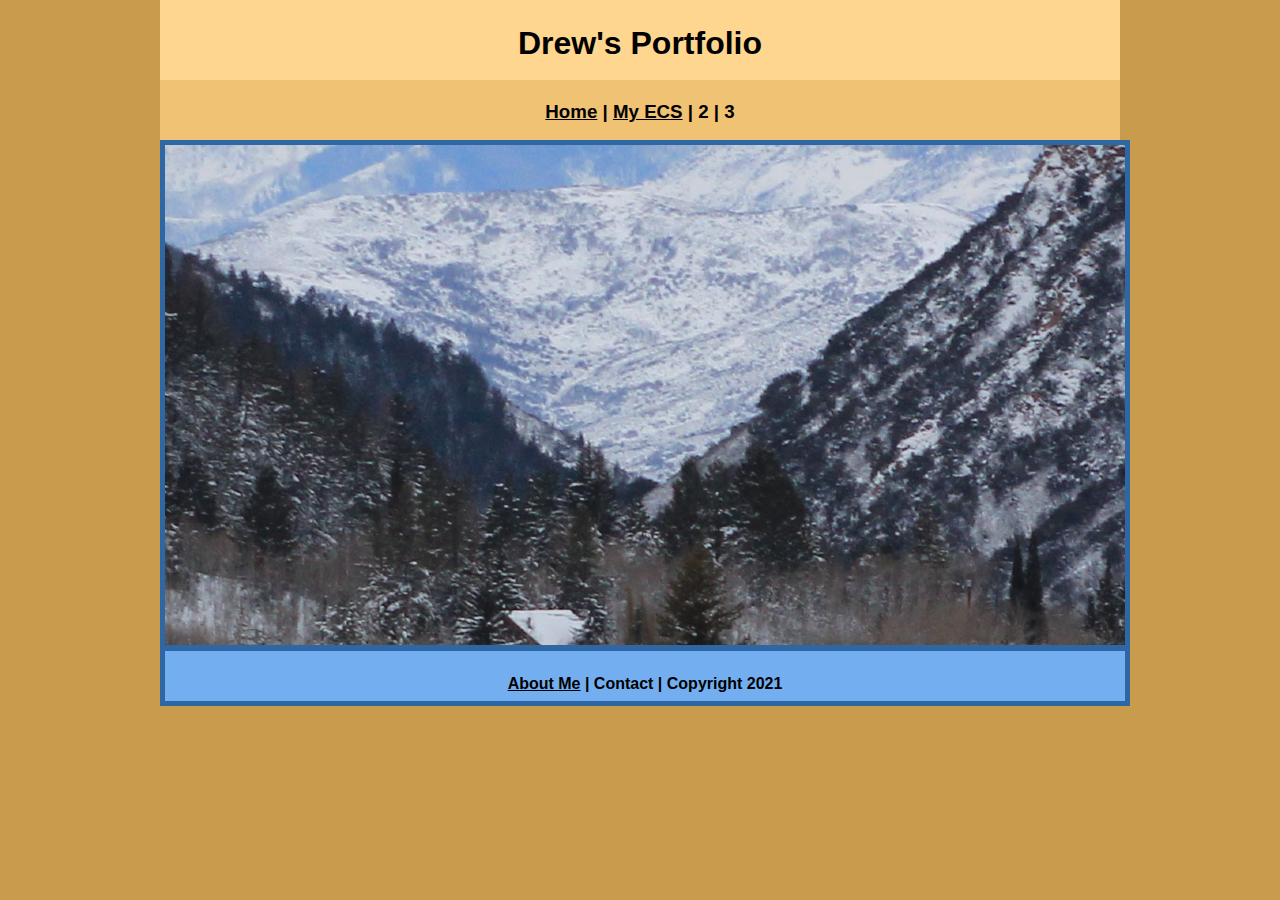
<file: index.html>
<!DOCTYPE html>
<html class="homePage">
<head>
	<!-- This is a comment! Text here will be ignored by the browser. -->
	<meta charset="UTF-8">
	<title>Drew'S Portfolio</title>
	<link href="myCSS.css" rel="stylesheet" type="text/css">
</head>
<body>
<div class="container">
  <div class="header">
  	<h1>Drew's Portfolio</h1>
  </div>
  <div class="nav">
    <h3><a href="index.html">Home</a> | <a href="ecs/index.html">My ECS</a> | 2 | 3</h3>
  </div>
  <div class="content">
	  <img src="images/welcome.jpg" alt="Welcome" width="960" height="500">
  <div class="footer">
    <h4><a href="aboutme.html">About Me</a> | Contact | Copyright 2021</h4>
  </div>
</div>
</body>
</html>
</file>
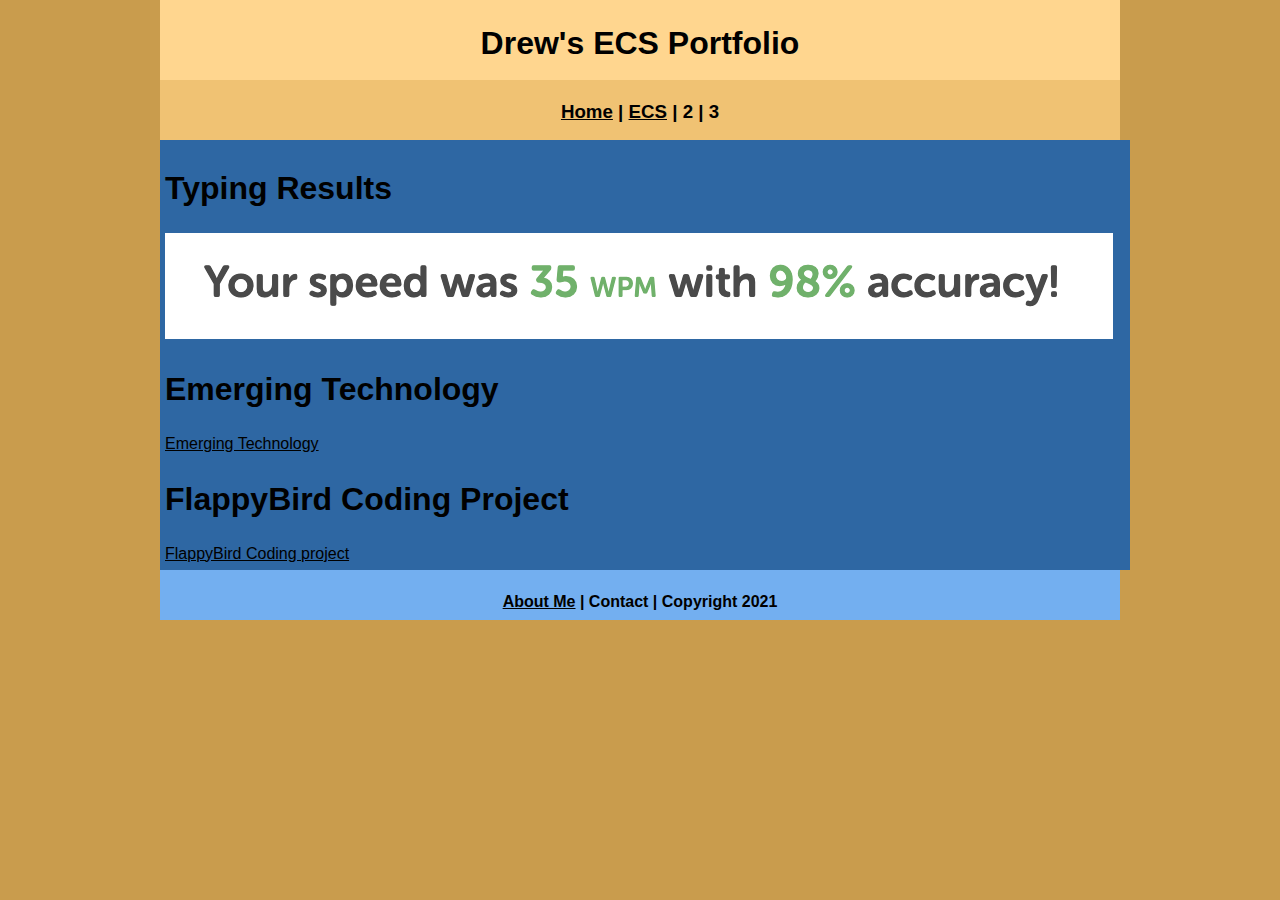
<file: ecs/index.html>
<!DOCTYPE html>
<html class="homePage">
<head>
	<!-- This is a comment! Text here will be ignored by the browser. -->
	<meta charset="UTF-8">
	<title>My ECS Portfolio</title>
	<link href="../myCSS.css" rel="stylesheet" type="text/css">
</head>
<body>
<div class="container">
  <div class="header">
  	<h1>Drew's ECS Portfolio</h1>
  </div>
  <div class="nav">
    <h3><a href="../index.html">Home</a> | <a href="index.html">ECS</a> | 2 | 3</h3>
  </div>
  <div class="content">
	<h1>Typing Results</h1>
	<img src="../images/typing.png" alt="Typing Test" width="948" height="106"> 
	<h1>Emerging Technology</h1>
	  <a href="CaselessAmmunition.pdf">Emerging Technology</a>
	<h1>FlappyBird Coding Project</h1>
		<a href="FlappyBird.zip"> FlappyBird Coding project</a>
  </div>
  <div class="footer">
    <h4><a href="../aboutme.html">About Me</a> | Contact | Copyright 2021</h4>
  </div>
</div>
</body>
</html>
</file>
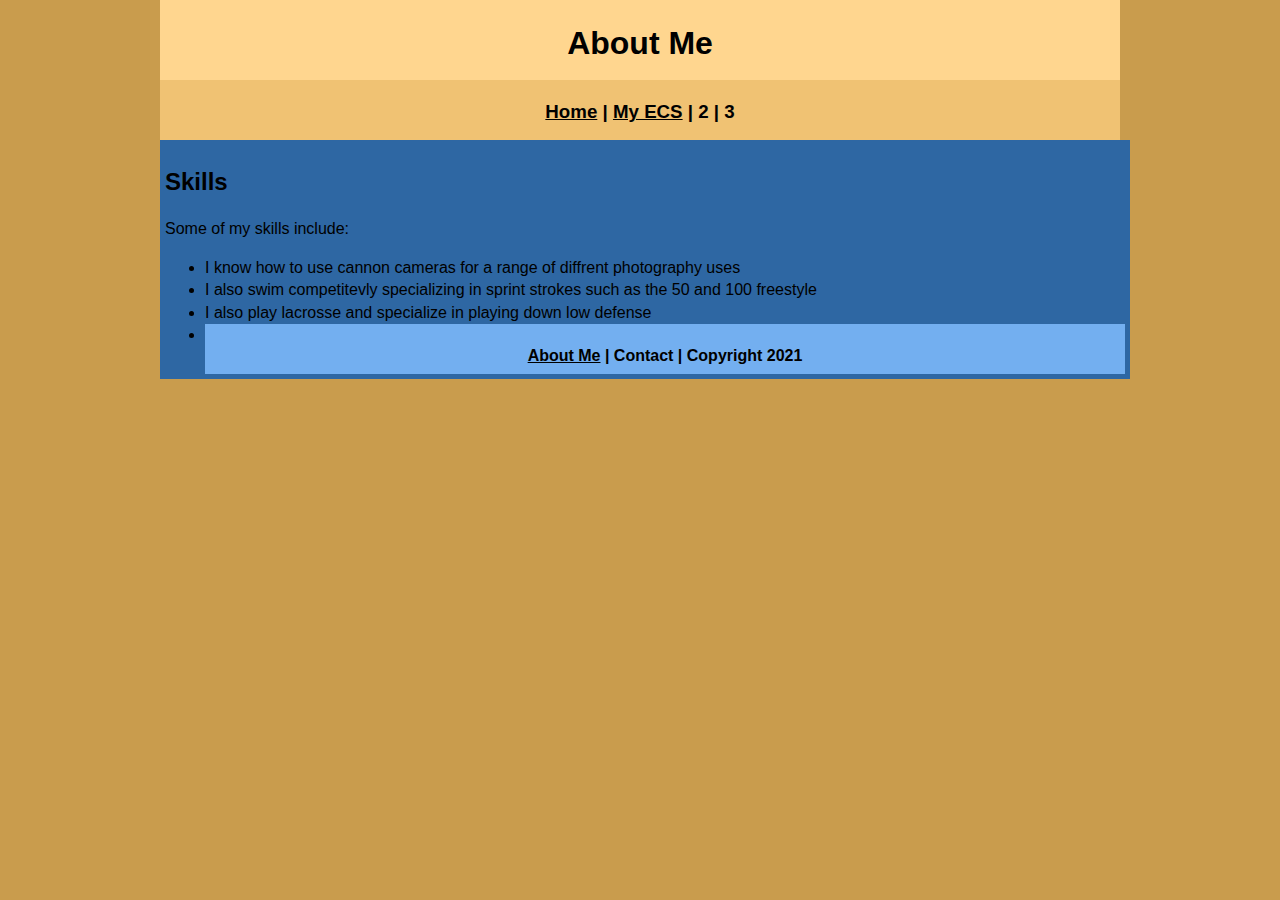
<file: aboutme.html>
<!DOCTYPE html>
<html class="homePage">
<head>
	<!-- This is a comment! Text here will be ignored by the browser. -->
	<meta charset="UTF-8">
	<title>About Me</title>
	<link href="myCSS.css" rel="stylesheet" type="text/css">
</head>
<body>
<div class="container">
  <div class="header">
  	<h1>About Me</h1>
  </div>
  <div class="nav">
    <h3><a href="index.html">Home</a> | <a href="ecs/index.html">My ECS</a> | 2 | 3</h3>
  </div>
  <div class="content">
  <h2>Skills</h2>
		<p>Some of my skills include:</p>
		<ul>
		<li>I know how to use cannon cameras for a range of diffrent photography uses</li>
		<li>I also swim competitevly specializing in sprint strokes such as the 50 and 100 freestyle</li>  
		<li>I also play lacrosse and specialize in playing down low defense<li>
			
  <div class="footer">
    <h4><a href="aboutme.html">About Me</a> | Contact | Copyright 2021</h4>
  </div>
</div>
</body>
</html>
</file>
<file: myCSS.css>
@charset "UTF-8";
/* This is a comment! Text here will be ignored by the browser. */
body {
     font: 100%/1.4 Verdana, Arial, Helvetica, sans-serif;
     background-color: #FFFFFF;
     margin: 0;
     padding: 0;
     color: #000;
}

a:link {
     color: #000000;
}
a:visited {
     color: #000000;
}
a:hover, a:active, a:focus { 
     text-decoration: underline;
}
.homePage {
	background: #C99C4D;
}
.container {
	width: 960px;
	margin: 0 auto;
}
.header {
	background: #FFD68F;
	text-align: center;
	margin: 0px;
	padding: 5;
	float: left;
	width: 100%;
	height: 80px;
	
}
.nav {
	background: #F0C273;
	margin: 0px;
	padding: 5;
	float: left;
	width: 100%;
	height: 60px;
	text-align: center;
}
.content {
	background: #2E67A3;
	margin: 0px;
	padding: 5px;
	float: left;
	width: 100%;
	text-align: left;
}
.footer {
	background: #73AFF0;
	margin: 0px;
	float: left;
	width: 100%;
	height: 50px;
	text-align: center;
}
</file>
